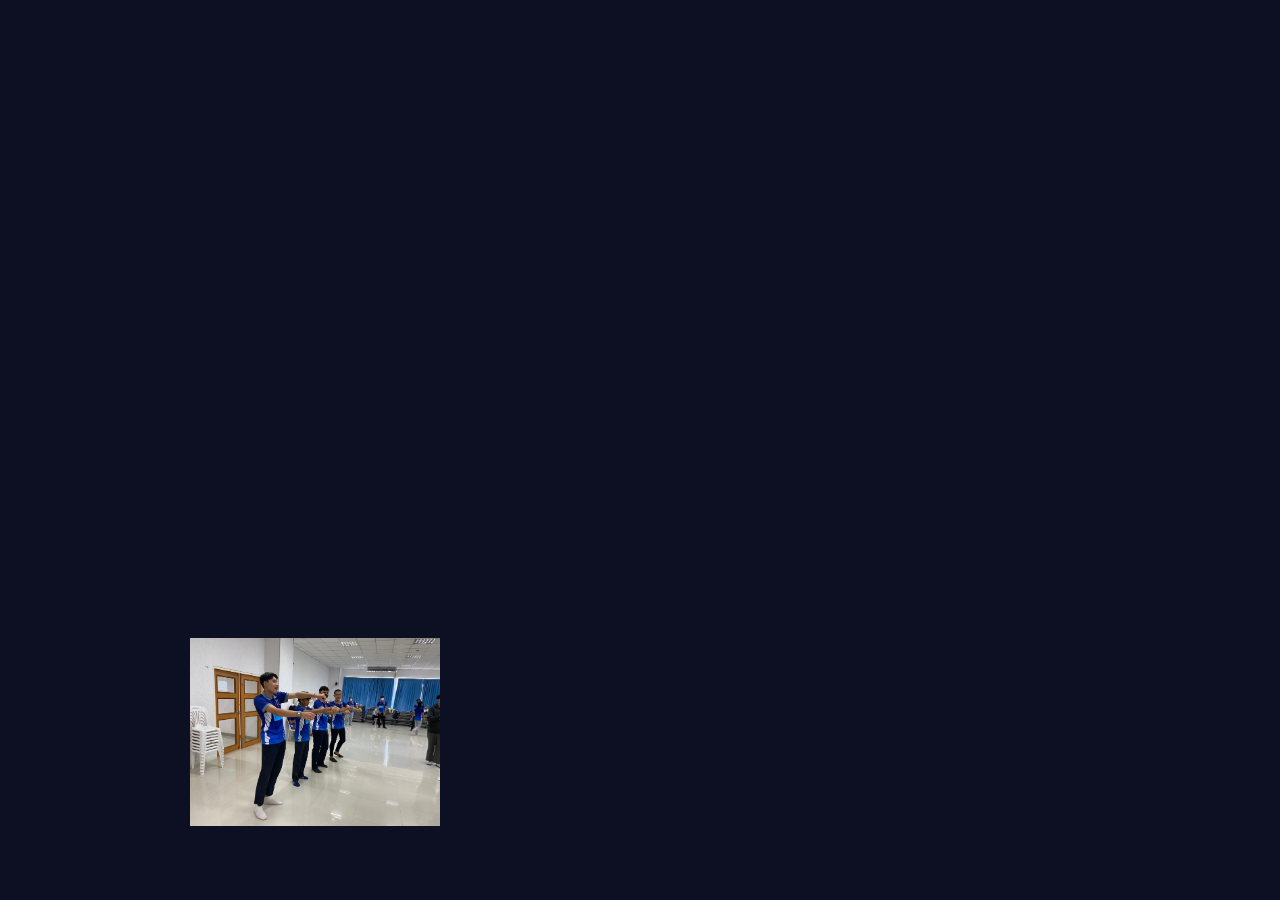
<file: portfolio.html>
<!DOCTYPE html>
<html lang="en">
  <head>
    <meta charset="UTF-8" />
    <meta name="viewport" content="width=device-width, initial-scale=1.0" />
    <title>Document</title>
    <link rel="stylesheet" href="style.css" />
    <link
      href="https://unpkg.com/boxicons@2.1.4/css/boxicons.min.css"
      rel="stylesheet"
    />
  </head>
  <body>
    <header class="header">
      <a href="#" class="logo">Portfolio.</a>

      <nav class="navbar">
        <a href="index.html" style="--i: 1" class="active">Home</a>
        <a href="#" style="--i: 2">About</a>
        <a href="skill.html" style="--i: 3">Skill</a>
        <a href="portfolio.html" style="--i: 4">Myphotos</a>
        <a href="content.html" style="--i: 5">Contact</a>
      </nav>
    </header>

    <section class="home">
      <div class="home-sci">
        <a href="https://www.facebook.com/profile.php?id=100008770177015"
          ><i class="bx bxl-facebook-circle"></i
        ></a>
        <a href="#"><i class="bx bxl-twitter"></i></a>
        <a href="https://www.instagram.com/"
          ><i class="bx bxl-instagram-alt"></i
        ></a>
      </div>

      <div class="home-content">
        <h1>Hi, I'm Napat Nonthibutr (Noom)</h1>
        <h3>Full Stack Developer</h3>
        <p>
         <img src="./photos/1.jpg" width="50%">
         <p>รับขวัญน้อง</p>
         <img src="./photos/2.jpg" width="50%">
        </p>
        <a href="#" class="btn">Hire Me</a>
      </div>

      <div class="home-img">
        <div class="glowing-circle">
          <span></span>
          <span></span>
          <div class="image">
            <img src="./photos/profile.png.png" alt="" />
          </div>
        </div>
      </div>
    </section>
  </body>
</html>
</file>
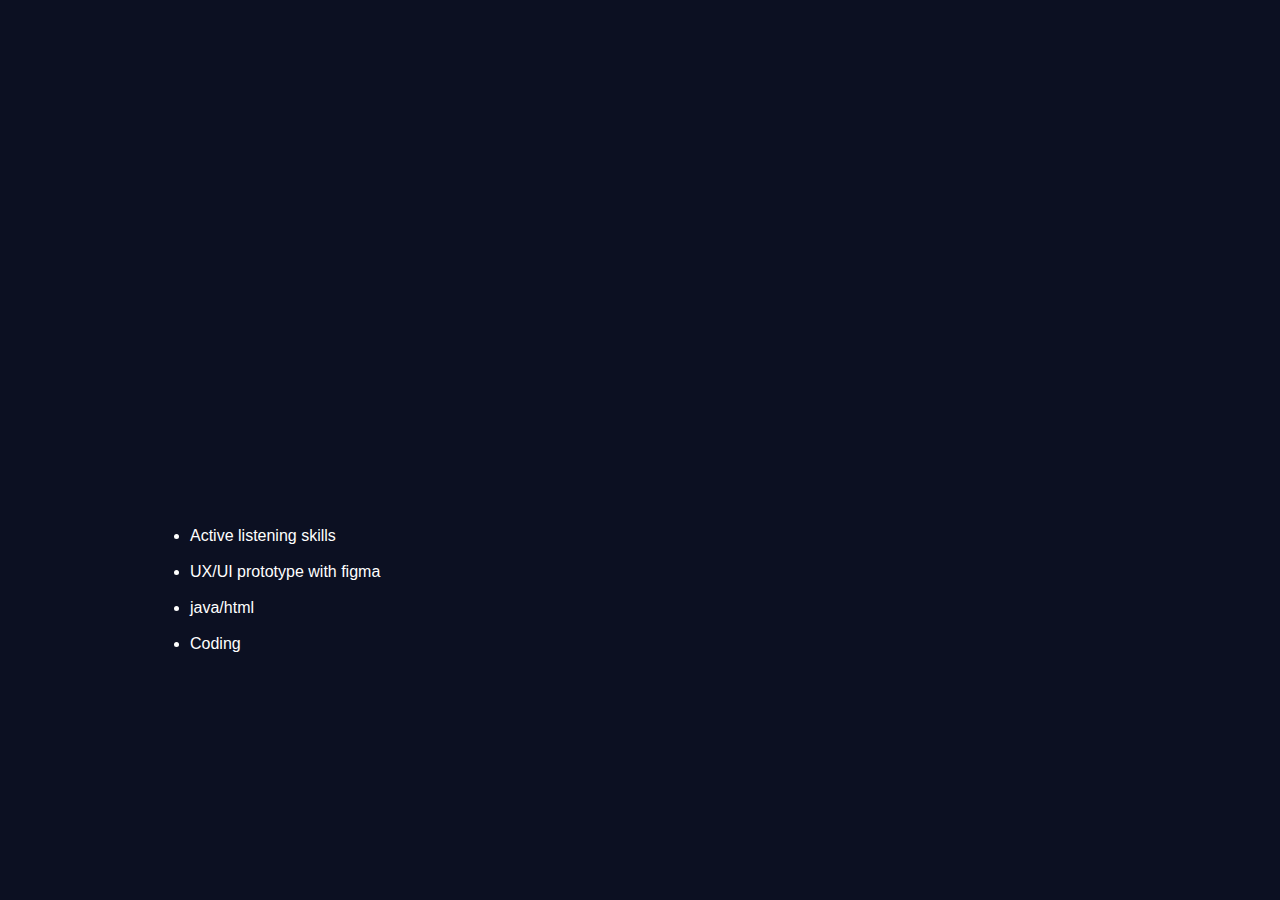
<file: skill.html>
<!DOCTYPE html>
<html lang="en">
  <head>
    <meta charset="UTF-8" />
    <meta name="viewport" content="width=device-width, initial-scale=1.0" />
    <title>Document</title>
    <link rel="stylesheet" href="style.css" />
    <link
      href="https://unpkg.com/boxicons@2.1.4/css/boxicons.min.css"
      rel="stylesheet"
    />
  </head>
  <body>
    <header class="header">
      <a href="#" class="logo">Portfolio.</a>

      <nav class="navbar">
        <a href="index.html" style="--i: 1" class="active">Home</a>
        <a href="#" style="--i: 2">About</a>
        <a href="skill.html" style="--i: 3">Skill</a>
        <a href="portfolio.html" style="--i: 4">Myphotos</a>
        <a href="content.html" style="--i: 5">Contact</a>
      </nav>
    </header>

    <section class="home">
      <div class="home-sci">
        <a href="https://www.facebook.com/profile.php?id=100008770177015"
          ><i class="bx bxl-facebook-circle"></i
        ></a>
        <a href="#"><i class="bx bxl-twitter"></i></a>
        <a href="https://www.instagram.com/"
          ><i class="bx bxl-instagram-alt"></i
        ></a>
      </div>

      <div class="home-content">
        <h1>Hi, I'm Hi, I'm Napat Nonthibutr (Noom)</h1>
        <h3>Full Stack Developer</h3>

        <p>
          <li>Active listening skills</li>
          <br />
          <li>UX/UI prototype with figma</li>
          <br />
          <li>java/html</li>
          <br />
          <li>Coding</li></li>
        

        <a href="#" class="btn">Hire Me</a>
      </div>

      <div class="home-img">
        <div class="glowing-circle">
          <span></span>
          <span></span>
          <div class="image">
            <img src="./photos/profile.png.png" alt="" />
          </div>
        </div>
      </div>
    </section>
  </body>
</html>
</file>
<file: style.css>
* {
    margin: 0%;
    padding: 0%;
    box-sizing: border-box;
    font-family: 'Popins',sans-serif;
}

body {
    background:#0c1022;
    color: #fff;
}

.header {
    position: fixed;
    top:0;
    left: 0;
    width:100%;
    padding: 20px 10%;
    background-color: transparent;
    display: flex;
    justify-content: space-between;
    align-items: center;
    z-index: 100;
}

.logo {
    font-size: 25px;
    color: #fff;
    text-decoration: none;
    font-weight: 600;
    pointer-events: none;
    opacity: 0;
    animation: slideTop 1s ease forwards;
}

.navbar a {
    display: inline-block;
    font-size: 18px;
    color: #fff;
    text-decoration: none;
    font-weight: 500;
    margin-left: 35px;
    opacity: 0;
    animation: slideTop .5s ease forwards;
    animation-delay: calc(.2s * var(--i));
}

.navbar a.active,
.navbar a:hover {
    background: linear-gradient(45deg, #f06,#3cf);
    -webkit-text-fill-color: transparent;
    -webkit-background-clip: text;
}

.home {
    width: 100%;
    height: 100vh;
    display: flex;
    justify-content: space-between;
    align-items: center;
    padding: 70px 10% 0;
}

.home-content h1 {
    font-size: 56px;
    font-weight: 700;
    line-height: 1.2;
    opacity: 0;
    animation: slideRight 1s ease forwards;
    animation-delay: .7s;
}

.home-content {
    /* background: yellowgreen; */
    max-width: 500px;
    margin-left: -30px;
}

.home-content h3 {
    font-size: 32px;
    font-weight: 700;
    opacity: 0;
    animation: slideLeft 1s ease forwards;
    animation-delay: 1s;
}

.home-content p {
    font-size: 16px;
    margin: 20px;
    opacity: 0;
    animation: slideLeft 1s ease forwards;
    animation-delay: 1.3s;
}

.btn {
    position: relative;
    display: inline-flex;
    justify-content: center;
    align-items: center;
    width: 180px;
    height: 48px;
    background: yellowgreen;
    border-radius: 40px;
    font-size: 19px;
    color: #fff;
    text-decoration: none;
    font-weight: 600;
    letter-spacing: 1px;
    z-index: 1;
    opacity: 0;
    animation: slideTop 1s ease forwards;
    animation-delay: 1.8s;
}

.btn::before {
    content: '';
    position: absolute;
    top: 0%;
    inset: 0;
    left: 0;
    background: linear-gradient(45deg, #f06,#3cf, #f06);
    background-size: 200%;
    background-position: 0 0;
    z-index: -1;
    border-radius: 40px;
    filter: blur(5px);
    transition: .5s ease;
}

.btn:hover::before {
    background-position: 100% 0;
}

.btn::after {
    content: '';
    position: absolute;
    top: 0%;
    inset: 0;
    left: 0;
    background: linear-gradient(45deg, #f06, #3cf, #f06);
    background-position: 0 0;
    background-size: 200%;
    z-index: -1;
    border-radius: 40px;
    transition: .5s ease;
}

.btn:hover::after {
    background-position: 100% 0;
}

.home-sci a {
    position: relative;
    display: flex;
    justify-content: center;
    align-items: center;
    width: 40px;
    height: 40px;
    background: linear-gradient(45deg, #f06, #3cf);
    border-radius: 50%;
    font-size: 20px;
    color: #fff;
    text-decoration: none;
    margin: 20px 0;
    z-index: 1;
}

.home-sci a:nth-child(1) {
    opacity: 0;
    animation: slideBottom 1s ease forwards;
    animation-delay: 2.1s;
}

.home-sci a:nth-child(2) {
    opacity: 0;
    animation: slideBottom 1s ease forwards;
    animation-delay: 2.1s;
}

.home-sci a:nth-child(3) {
    opacity: 0;
    animation: slideBottom 1s ease forwards;
    animation-delay: 2.1s;
}

.home-sci a::before {
    content: '';
    position: absolute;
    width: 100%;
    height: 100%;
    background: linear-gradient(45deg, #f06, #3cf);
    border-radius: 50%;
    /* border-radius: 50%; */
    /* transform: scale(.88); */
    z-index: -1;
    transition: .5s ease;
}

.home-sci a :hover::before {
    filter: blur(5px);
}

.home-sci a::after {
    content: '';
    position: absolute;
    width: 100%;
    height: 100%;
    background: #0c1022;
    border-radius: 50%;
    transform: scale(.88);
    z-index: -1;
    transition: .5s ease;
}

.home-sci a:hover::after {
    transform: scale(0);
}

.home-img {
    width: 410px;
    height: 410px;
    /* background: red; */
    opacity: 0;
    animation: zoomIn 1s ease forwards;
    animation-delay: 2.1s;
}

.home-img .glowing-circle {
    position: relative;
    width: 100%;
    height: 100%;
    background: yellowgreen;
    border-radius: 50%;
    display: flex;
    justify-content: center;
    align-items: center;
}

.home-img .glowing-circle::after {
    content: '';
    position: absolute;
    width: 380px;
    height: 380px;
    background: #0c1022;
    border-radius: 50%;
}

.glowing-circle span {
    position: absolute;
    width: 100%;
    height: 100%;
    background: linear-gradient(#f06, #3cf);
    border-radius: 50%;
}

.glowing-circle span:nth-child(1) {
    filter: blur(10px)
}

.glowing-circle .image {
    position: relative;
        width: 380px;
        height: 380px;
        /* background: red; */
        border-radius: 50%;
        z-index: 1;
    overflow: hidden;
}

.image img {
    position: absolute;
    top: -80px;
    left: 50%;
    transform: translateX(-50%);
    max-width: 350px;
    object-fit: cover;

}

@keyframes slideTop  {
    0% {
        opacity: 0;
    transform: translateY(100px);
    }
    100% {
        opacity: 1;
            transform: translateY(0);
    }
    
}
@keyframes slideRight  {
    0% {
        opacity: 0;
    transform: translateX(-100px);
    }
    100% {
        opacity: 1;
            transform: translateX(0);
    }
    
}
@keyframes slideLeft  {
    0% {
        opacity: 0;
    transform: translateX(100px);
    }
    100% {
        opacity: 1;
            transform: translateX(0);
    }
    
}
@keyframes slideBottom  {
    0% {
        opacity: 0;
    transform: translateX(-100px);
    }
    100% {
        opacity: 1;
            transform: translateX(0);
    }
    
}
@keyframes zoomIn  {
    0% {
        opacity: 0;
    transform: scale(0);
    }
    100% {
        opacity: 1;
            transform: scale(1);
    }
    
}
</file>
